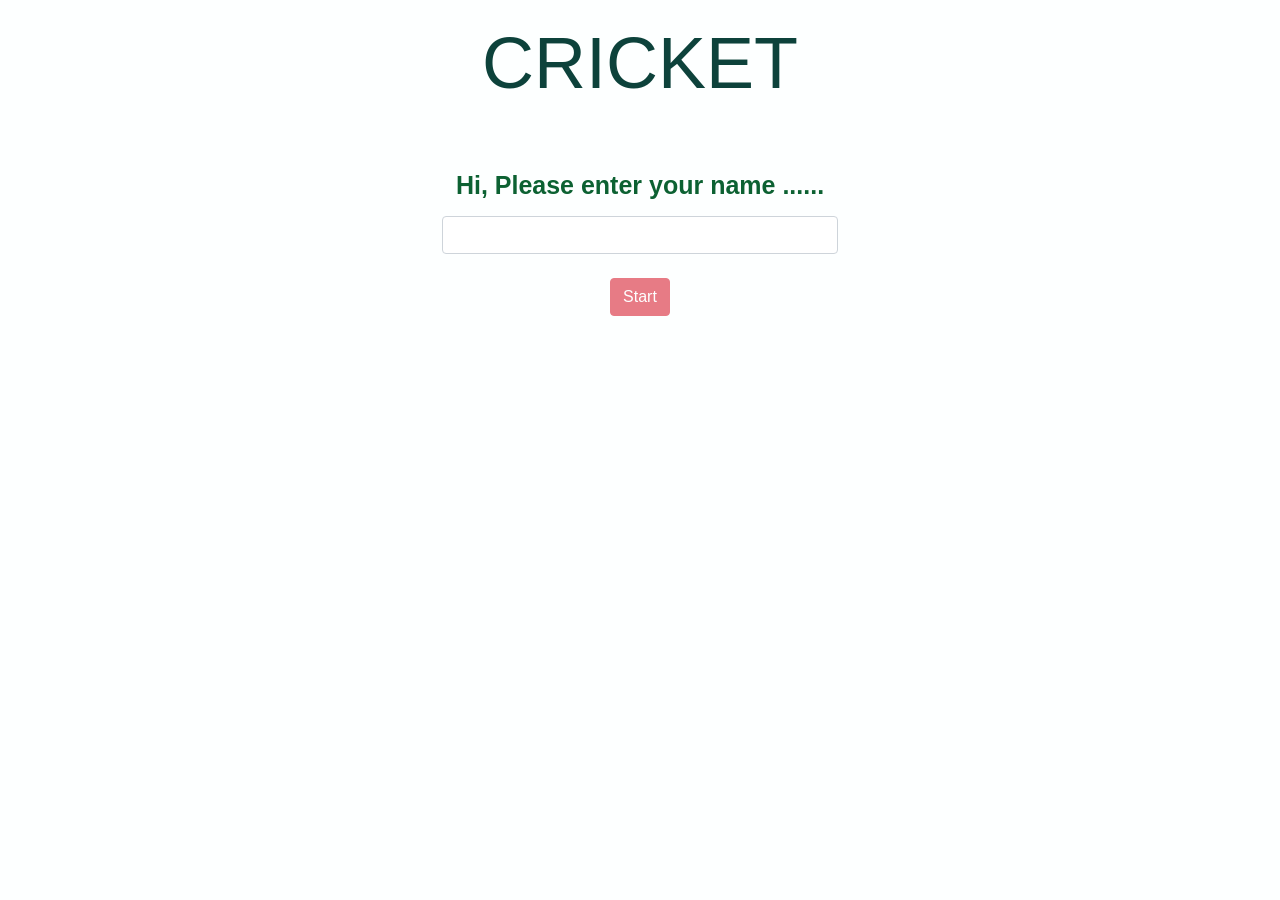
<file: index.html>
<!DOCTYPE html>
<html lang="en">
<head>
    <meta charset="UTF-8">
    <meta name="viewport" content="width=device-width, initial-scale=1.0">
    <title>Cricket</title>
    <link href="bootstrap.css" rel="stylesheet">
    <link href="index.css" rel="stylesheet">
</head>
<body>
    <!-- ----------------------Header--------------------------- -->
    <header id="game">
        <h1 class="text-center display-3">CRICKET</h1>
    </header>
    <!-- ---------------------------Landing page---------------------------------------- -->
    <div id="start">
        <div class="col-md-4 offset-md-4 text-center">
            <p class="start-msg display-4">Hi, Please enter your name ......</p>
        <form>
            <input type="text" class="form-control" id="player" value="" onkeyup="validate(value)" required><br/>
            <button onclick="start()" class="btn btn-danger" id="btn-st" disabled>Start</button>
        </form><br/>
        <div id="err" class="text-danger"></div>
        </div>
    </div>
    <!-- ---------------------------------Batting--------------------------------- -->
    <div id="bat" hidden>
        <div class="container text-center">
            <div class="row">
                <div class="col-md-4" id="com-card"></div>
                <div class="col-md-4" id="player-card"></div>
                <div class="col-md-4" id="balls"></div>
            </div>
        </div>
        <br/>
        <div class="text-center">
            <button class="btn bt" onclick="bat(value)" value=1>1</button>
            <button class="btn bt" onclick="bat(value)" value=2>2</button>
            <button class="btn bt" onclick="bat(value)" value=3>3</button>
            <button class="btn bt" onclick="bat(value)" value=4>4</button>
            <button class="btn bt" onclick="bat(value)" value=5>5</button>
            <button class="btn bt" onclick="bat(value)" value=6>6</button>
        </div>
        <div class="text-center" id="res"></div>
        <div id="next" class="text-center text-danger"></div><br/>
        <div class="text-center">
        <button class="btn btn-success" hidden id="cont" onclick="nextInnings()">Continue</button>
        </div>        
    </div>
    <!-- ---------------------------Bowling----------------------------------- -->
    <div>
        <div id="bowl" hidden>
            <div class="container text-center">
                <div class="row">
                    <div class="col-md-4" id="player-card2"></div>
                    <div class="col-md-4" id="com-card2"></div>
                    <div class="col-md-4" id="balls2"></div>
                </div>
            </div>
            <br/>
            <div class="text-center">
                <button class="btn bw" onclick="bowl(value)" value=1>1</button>
                <button class="btn bw" onclick="bowl(value)" value=2>2</button>
                <button class="btn bw" onclick="bowl(value)" value=3>3</button>
                <button class="btn bw" onclick="bowl(value)" value=4>4</button>
                <button class="btn bw" onclick="bowl(value)" value=5>5</button>
                <button class="btn bw" onclick="bowl(value)" value=6>6</button>
            </div>
            <div class="text-center" id="res2"></div>
        </div>
    </div>
    <!-- ---------------------------Result------------------------------------ -->
    <div id="winnerComp" class="text-center" hidden>
        <p class="display-4 text-danger">COMPUTER WON THE GAME..........!!</p><br/>
        <button class="btn btn-primary" onclick="location.reload()">Play Again</button>
    </div>
    <div id="winnerUser" class="text-center" hidden>
        <p  class="display-4 text-success">YOU WON THE GAME..........!!</p><br/>
        <button class="btn btn-primary" onclick="location.reload()">Play Again</button>
    </div>
</body>
<!-- --------------------script-------------------------- -->
<script src="index.js"></script>
<script src="https://code.jquery.com/jquery-3.4.1.slim.min.js"
    integrity="sha384-J6qa4849blE2+poT4WnyKhv5vZF5SrPo0iEjwBvKU7imGFAV0wwj1yYfoRSJoZ+n"
    crossorigin="anonymous"></script>
<script src="https://cdn.jsdelivr.net/npm/popper.js@1.16.0/dist/umd/popper.min.js"
    integrity="sha384-Q6E9RHvbIyZFJoft+2mJbHaEWldlvI9IOYy5n3zV9zzTtmI3UksdQRVvoxMfooAo"
    crossorigin="anonymous"></script>
<script src="https://stackpath.bootstrapcdn.com/bootstrap/4.4.1/js/bootstrap.min.js"
    integrity="sha384-wfSDF2E50Y2D1uUdj0O3uMBJnjuUD4Ih7YwaYd1iqfktj0Uod8GCExl3Og8ifwB6"
    crossorigin="anonymous"></script>
</html>
</file>
<file: index.css>
*,body{
    background-color: rgb(253, 255, 255);
}
#game{
    color: rgb(13, 66, 59);
    margin: 20px;
}
.bt{
    background-color: rgb(16, 153, 135);
    color: honeydew;
    height: 100px;
    width: 100px;
    border-radius: 50%;
    margin: 1%;
    font-size: 30px;
}
.bt:hover{
    color: rgb(16, 153, 135);
    background-color:white;
    border: rgb(16, 153, 135) solid;
}
.bw{
    background-color: crimson;
    color: honeydew;
    height: 100px;
    width: 100px;
    border-radius: 50%;
    margin: 1%;
    font-size: 30px;
}
.bw:hover{
    color:  crimson;
    background-color:white;
    border:  crimson solid;
}
#res{
    margin: 2%;
    color: rgb(13, 82, 82);
    font-size: 30px;
}
#res2{
    margin: 3%;
    color: rgb(13, 82, 82);
    font-size: 30px;
}
.score{
    color: crimson;
    font-size: 20px;
}
#score{
    font-size: 25px;
    color: rgb(3, 59, 59);
}
.start-msg{
    color:rgb(12, 97, 50);
    font-size: 25px;
    font-weight: bold;
}
#start{
    margin-top: 5%;
}
#next{
    font-size: 20px;
    font-weight: bold;
}
</file>
